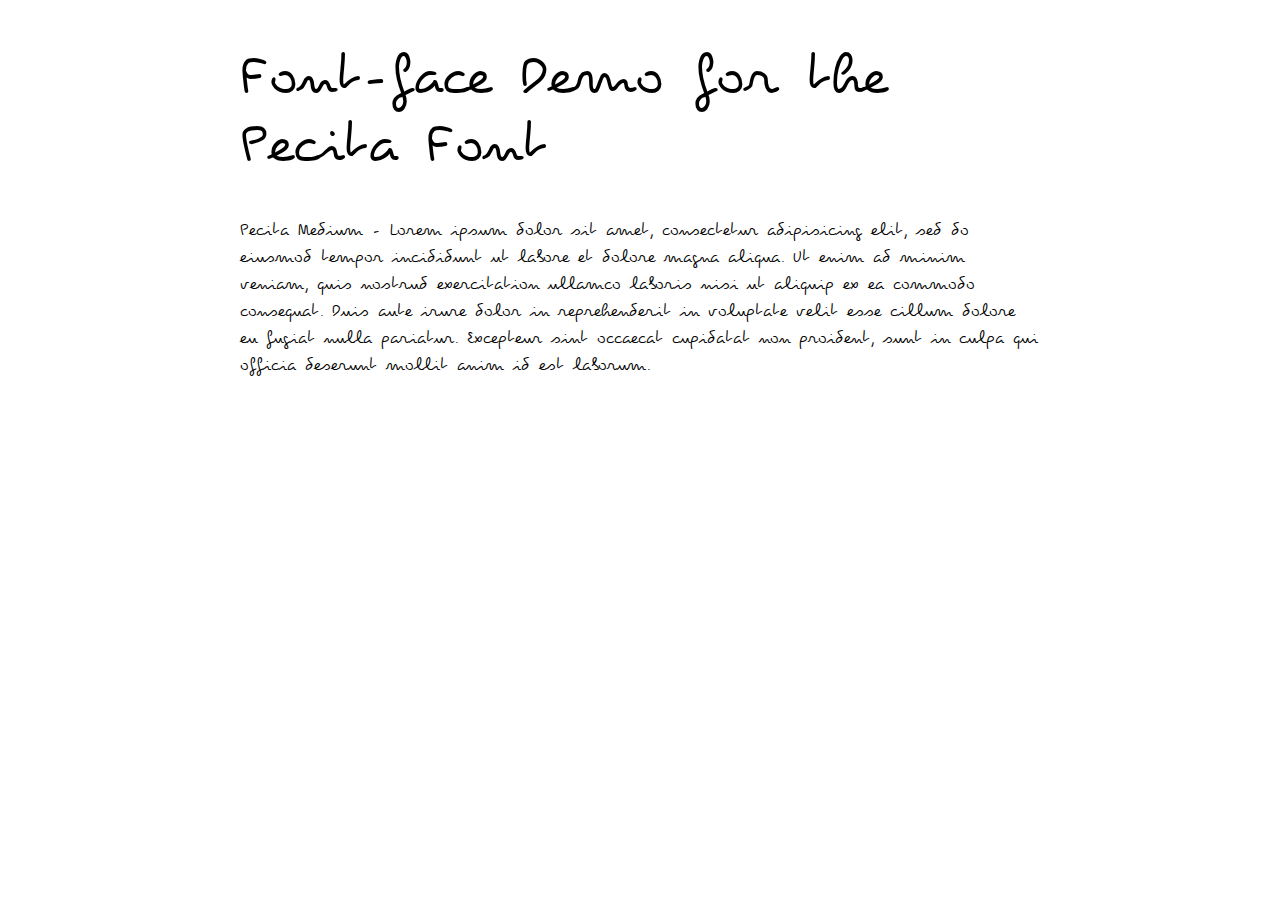
<file: fonts/pecita/demo.html>
<!DOCTYPE html PUBLIC "-//W3C//DTD XHTML 1.0 Strict//EN"
	"http://www.w3.org/TR/xhtml1/DTD/xhtml1-strict.dtd">

<html xmlns="http://www.w3.org/1999/xhtml" xml:lang="en" lang="en">
<head>
	<meta http-equiv="Content-Type" content="text/html; charset=utf-8"/>

	<title>Font Face Demo</title>
	<link rel="stylesheet" href="stylesheet.css" type="text/css" charset="utf-8">
	<style type="text/css" media="screen">
		h1.fontface {font: 60px/68px 'PecitaMedium', Arial, sans-serif;letter-spacing: 0;}

		p.style1 {font: 18px/27px 'PecitaMedium', Arial, sans-serif;}
		
		#container {
			width: 800px;
			margin-left: auto;
			margin-right: auto;
		}
	</style>
</head>

<body>
	<div id="container">
		<h1 class="fontface">Font-face Demo for the Pecita Font</h1>
	
	 

	<p class="style1">Pecita Medium - Lorem ipsum dolor sit amet, consectetur adipisicing elit, sed do eiusmod tempor incididunt ut labore et dolore magna aliqua. Ut enim ad minim veniam, quis nostrud exercitation ullamco laboris nisi ut aliquip ex ea commodo consequat. Duis aute irure dolor in reprehenderit in voluptate velit esse cillum dolore eu fugiat nulla pariatur. Excepteur sint occaecat cupidatat non proident, sunt in culpa qui officia deserunt mollit anim id est laborum.</p>

		</div>
</body>
</html>
</file>
<file: fonts/pecita/stylesheet.css>
/* Generated by Font Squirrel (http://www.fontsquirrel.com) on March 10, 2011 06:47:58 PM America/New_York */



@font-face {
    font-family: 'PecitaMedium';
    src: url('Pecita-webfont.eot');
    src: url('Pecita-webfont.eot?iefix') format('eot'),
         url('Pecita-webfont.woff') format('woff'),
         url('Pecita-webfont.ttf') format('truetype'),
         url('Pecita-webfont.svg#webfontBC2ADsgt') format('svg');
    font-weight: normal;
    font-style: normal;

}
</file>
